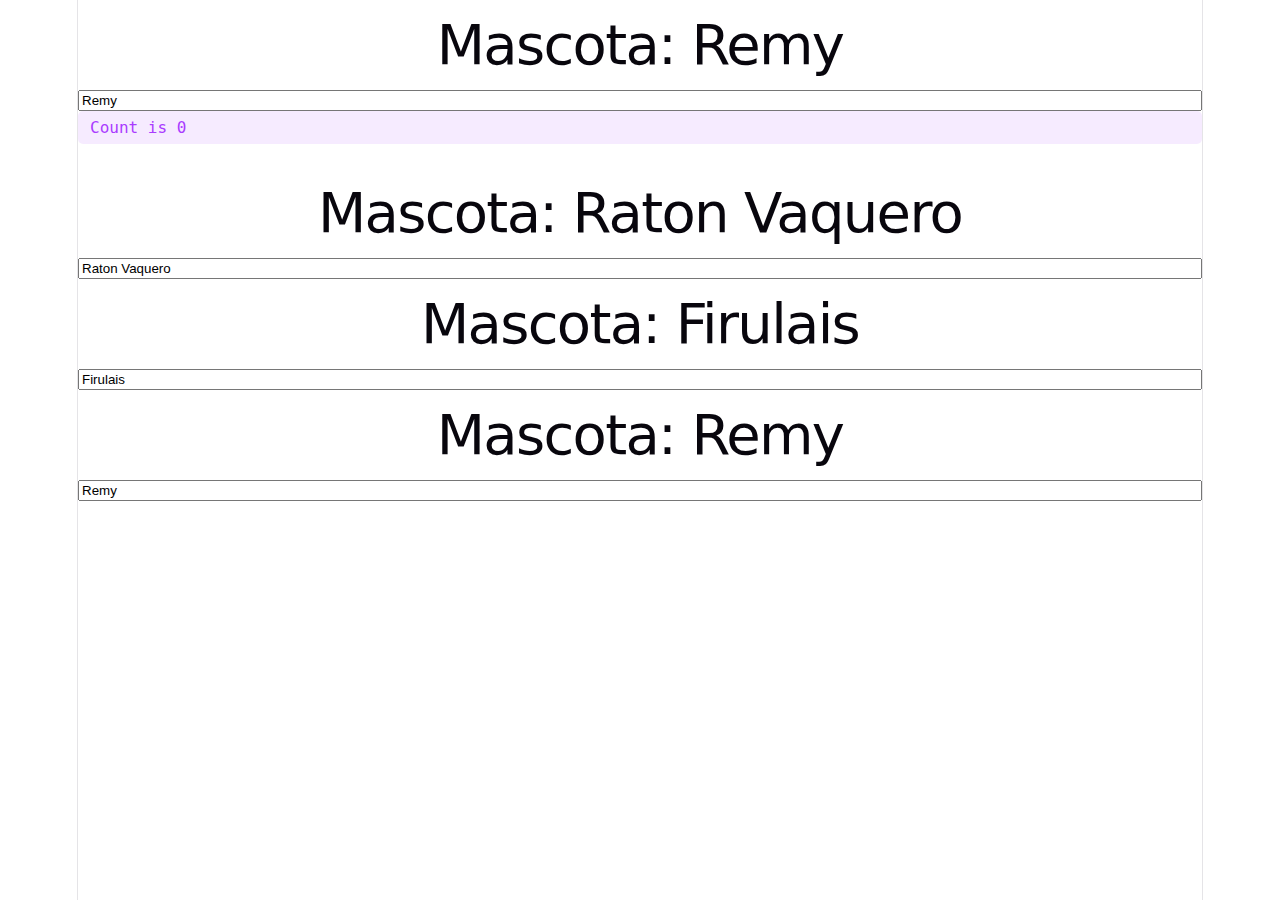
<file: vitePrueba/index.html>
<!doctype html>
<html lang="en">
  <head>
    <meta charset="UTF-8" />
    <link rel="icon" type="image/svg+xml" href="./favicon.svg" />
    <meta name="viewport" content="width=device-width, initial-scale=1.0" />
    <title>prueba</title>
    <script type="module" crossorigin src="./assets/index-CroY1Ijg.js"></script>
    <link rel="stylesheet" crossorigin href="./assets/index-CsUDhMuy.css">
  </head>
  <body>
    <div id="app"></div>
  </body>
</html>
</file>
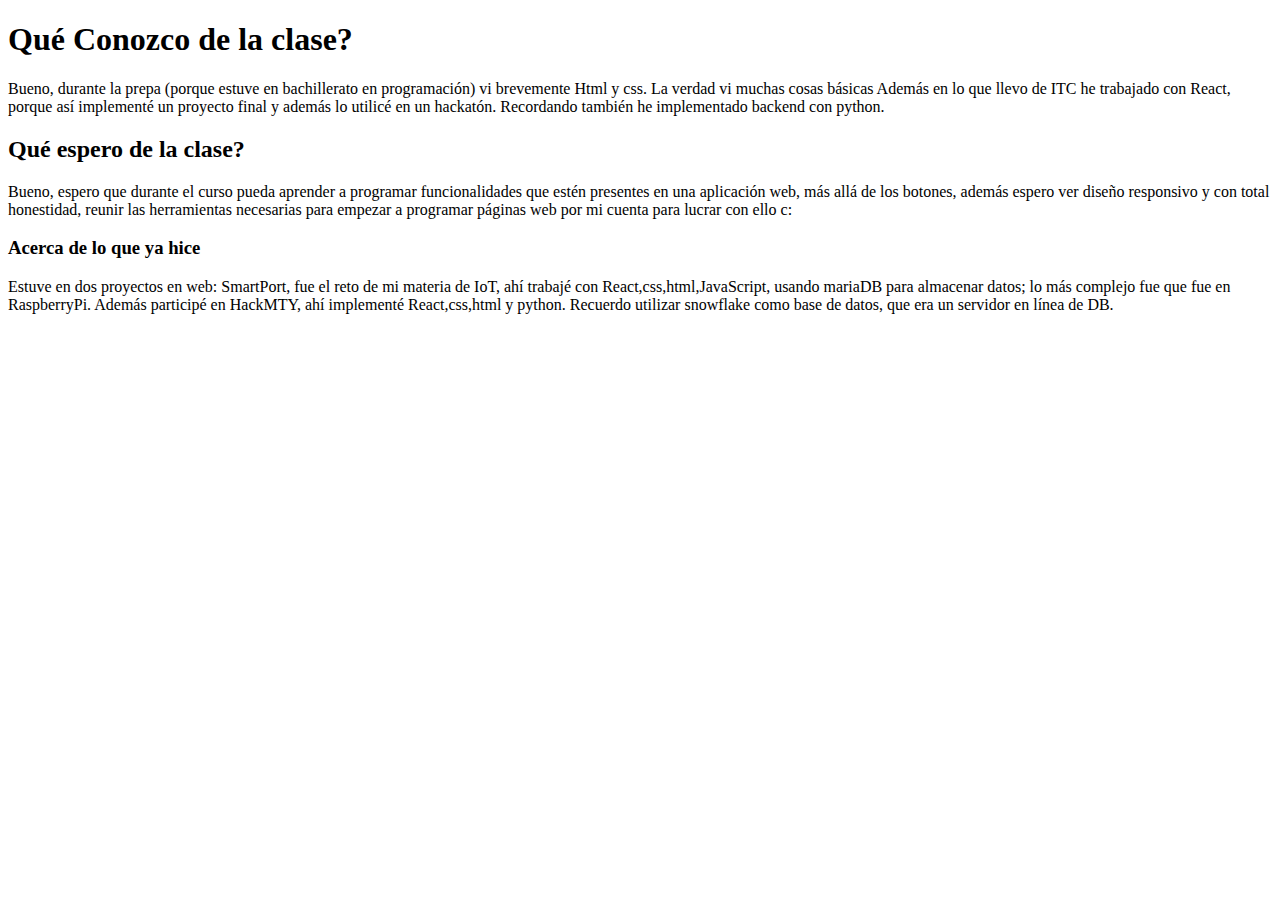
<file: archivo.html>
<!DOCTYPE html>
<html>
    <head>
        <title>Clase</title>
    </head>
<body>
<h1>Qué Conozco de la clase?</h1>
<p>Bueno, durante la prepa (porque estuve en bachillerato en programación) vi brevemente Html y css. La verdad vi muchas cosas básicas
    Además en lo que llevo de ITC he trabajado con React, porque así implementé un proyecto final y además lo utilicé en un hackatón.
    Recordando también he implementado backend con python.
</p>
<h2>Qué espero de la clase?</h2>
<p>
    Bueno, espero que durante el curso pueda aprender a programar funcionalidades que estén presentes en una aplicación web, más allá de los botones, además espero ver diseño responsivo y con total honestidad, reunir las herramientas necesarias para empezar a programar páginas web por mi cuenta para lucrar con ello c:
</p>
<h3> Acerca de lo que ya hice</h3>
<p>Estuve en dos proyectos en web: SmartPort, fue el reto de mi materia de IoT, ahí trabajé con React,css,html,JavaScript, usando mariaDB para almacenar datos; lo más complejo fue que fue en RaspberryPi. Además participé en HackMTY, ahí implementé React,css,html y python. Recuerdo utilizar snowflake como base de datos, que era un servidor en línea de DB.</p>
</body>
</html>
</file>
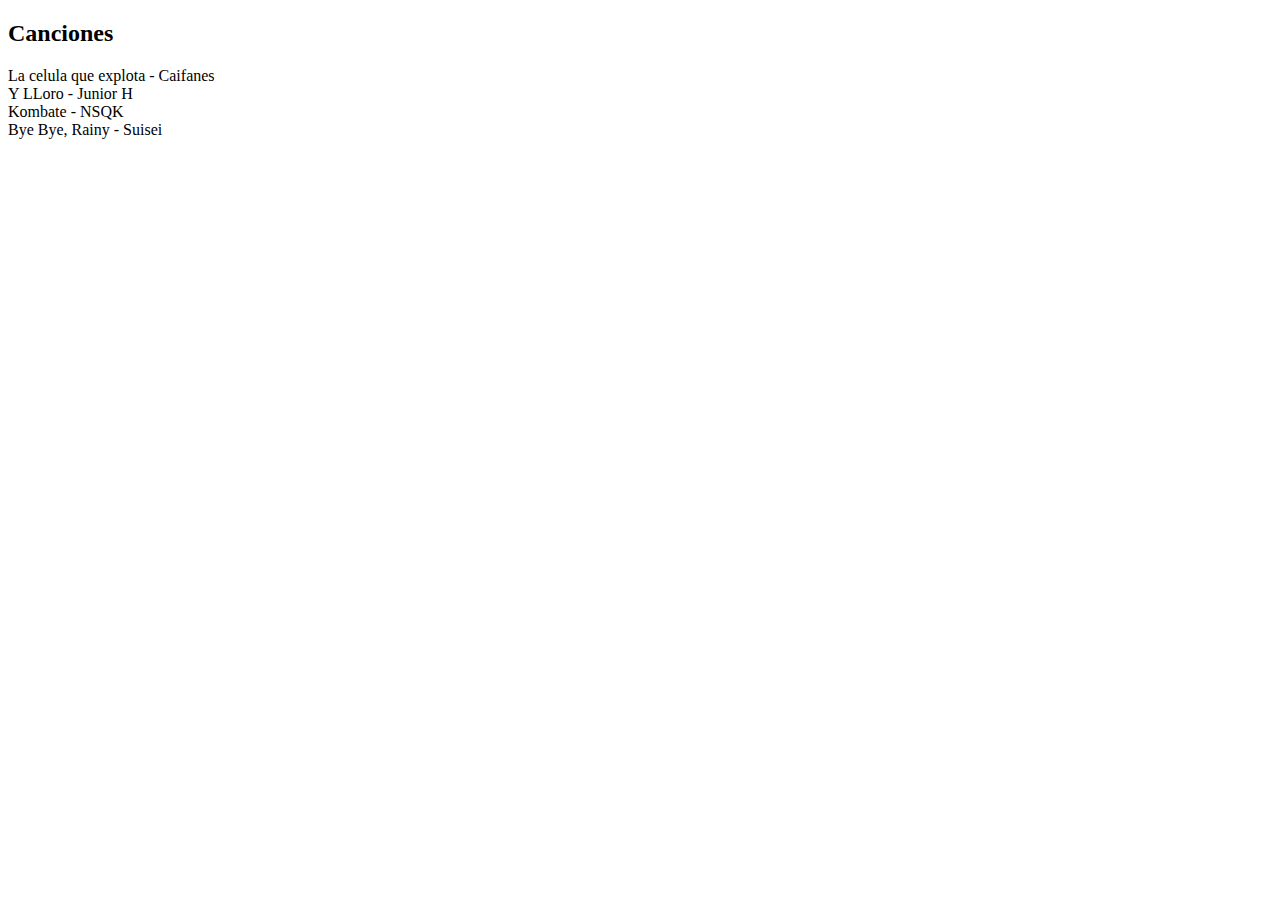
<file: RETOF.html>
<!DOCTYPE html>
<html lang="es">
<head>
    <title>Competencia</title>
    <link rel="stylesheet">
</head>
<body>

    <h2>Canciones</h2>
    <div id="canciones"></div>

    <script>
        fetch("a.json")
            .then(res => res.json())
            .then(data => {
                let contenedor = document.getElementById("canciones");

                contenedor.innerHTML += data.persona1.titulo + " - " + data.persona1.autor + "<br>";
                contenedor.innerHTML += data.persona2.titulo + " - " + data.persona2.autor + "<br>";
                contenedor.innerHTML += data.persona3.titulo + " - " + data.persona3.autor + "<br>";
                contenedor.innerHTML += data.persona4.titulo + " - " + data.persona4.autor + "<br>";
            });
    </script>

</body>
</html>
</file>
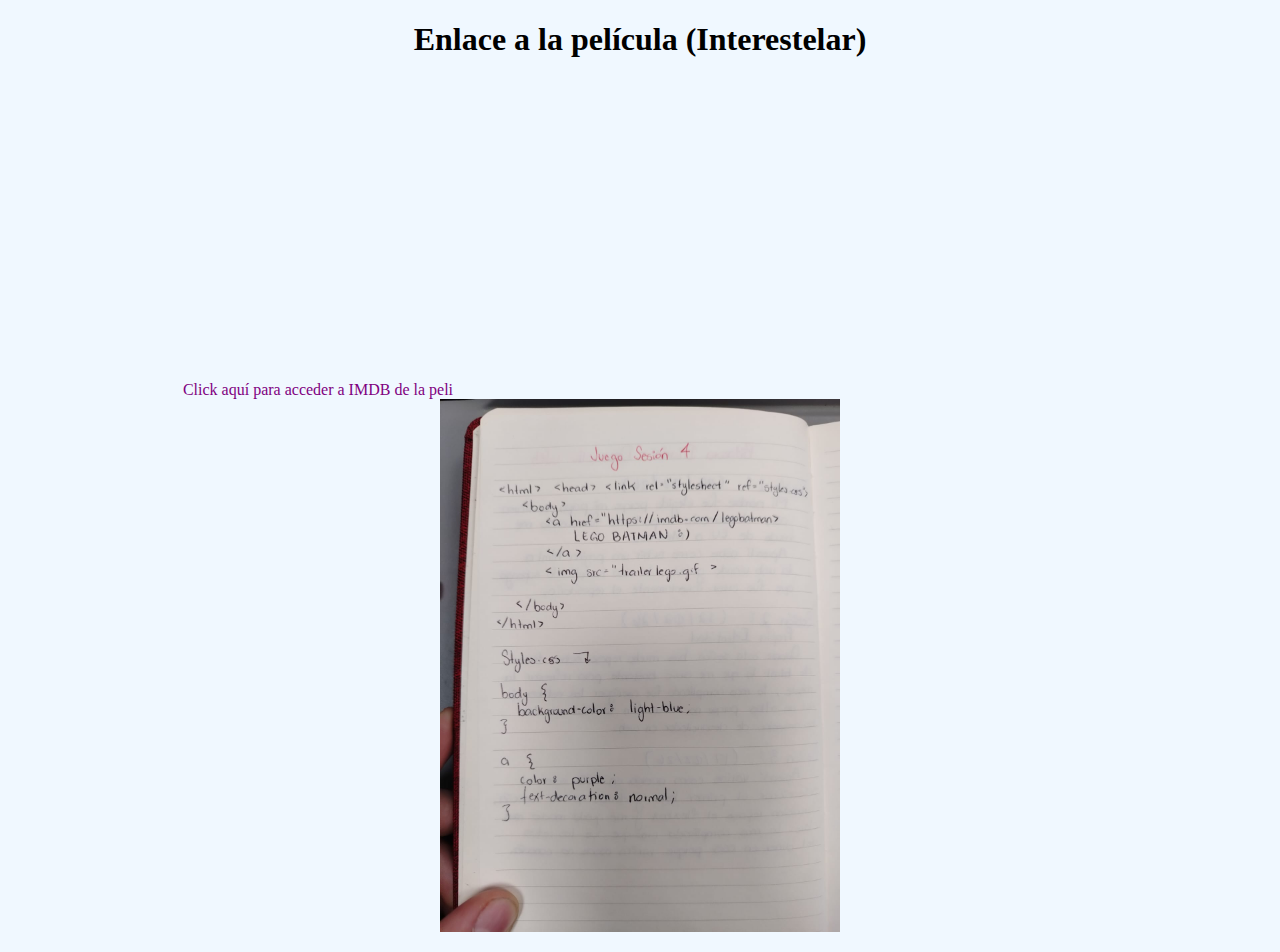
<file: reto/compe.html>
<!DOCTYPE html>
<html lang="es">
<head>
    <title>Competencia</title>
    <link rel="stylesheet" href="estilos.css">
</head>
    <body>
        <center>
        <div class="Uno">
            <h1>Enlace a la película (Interestelar)</h1>
            <a href="https://www.imdb.com/es-es/title/tt0816692/?reasonForLanguagePrompt=browser_header_mismatch">Click aquí para acceder a IMDB de la peli</a>
            <iframe width="560" height="315" src="https://www.youtube.com/watch?v=LYS2O1nl9iM" title="Reproductor de video" frameborder="0" allow="accelerometer; autoplay; clipboard-write; encrypted-media; gyroscope; picture-in-picture" allowfullscreen></iframe>
            <img src="foto.jfif" width="400px">
        </center>
        </div>
        <p></p>
    </body>
</html>
</file>
<file: vitePrueba/assets/index-CsUDhMuy.css>
:root{--text:#6b6375;--text-h:#08060d;--bg:#fff;--border:#e5e4e7;--code-bg:#f4f3ec;--accent:#aa3bff;--accent-bg:#aa3bff1a;--accent-border:#aa3bff80;--social-bg:#f4f3ec80;--shadow:#0000001a 0 10px 15px -3px, #0000000d 0 4px 6px -2px;--sans:system-ui, "Segoe UI", Roboto, sans-serif;--heading:system-ui, "Segoe UI", Roboto, sans-serif;--mono:ui-monospace, Consolas, monospace;font:18px/145% var(--sans);letter-spacing:.18px;--lightningcss-light:initial;--lightningcss-dark: ;color-scheme:light dark;color:var(--text);background:var(--bg);font-synthesis:none;text-rendering:optimizelegibility;-webkit-font-smoothing:antialiased;-moz-osx-font-smoothing:grayscale}@media (prefers-color-scheme:dark){:root{--lightningcss-light: ;--lightningcss-dark:initial}}@media (width<=1024px){:root{font-size:16px}}@media (prefers-color-scheme:dark){:root{--text:#9ca3af;--text-h:#f3f4f6;--bg:#16171d;--border:#2e303a;--code-bg:#1f2028;--accent:#c084fc;--accent-bg:#c084fc26;--accent-border:#c084fc80;--social-bg:#2f303a80;--shadow:#0006 0 10px 15px -3px, #00000040 0 4px 6px -2px}#social .button-icon{filter:invert()brightness(2)}}body{margin:0}h1,h2{font-family:var(--heading);color:var(--text-h);font-weight:500}h1{letter-spacing:-1.68px;margin:32px 0;font-size:56px}@media (width<=1024px){h1{margin:20px 0;font-size:36px}}h2{letter-spacing:-.24px;margin:0 0 8px;font-size:24px;line-height:118%}@media (width<=1024px){h2{font-size:20px}}p{margin:0}code,.counter{font-family:var(--mono);color:var(--text-h);border-radius:4px;display:inline-flex}code{background:var(--code-bg);padding:4px 8px;font-size:15px;line-height:135%}.counter{color:var(--accent);background:var(--accent-bg);border:2px solid #0000;border-radius:5px;margin-bottom:24px;padding:5px 10px;font-size:16px;transition:border-color .3s}.counter:hover{border-color:var(--accent-border)}.counter:focus-visible{outline:2px solid var(--accent);outline-offset:2px}.hero{position:relative}.hero .base,.hero .framework,.hero .vite{margin:0 auto;inset-inline:0}.hero .base{z-index:0;width:170px;position:relative}.hero .framework,.hero .vite{position:absolute}.hero .framework{z-index:1;height:28px;top:34px;transform:perspective(2000px)rotate(300deg)rotateX(44deg)rotateY(39deg)scale(1.4)}.hero .vite{z-index:0;width:auto;height:26px;top:107px;transform:perspective(2000px)rotate(300deg)rotateX(40deg)rotateY(39deg)scale(.8)}#app{text-align:center;border-inline:1px solid var(--border);box-sizing:border-box;flex-direction:column;width:1126px;max-width:100%;min-height:100svh;margin:0 auto;display:flex}#center{flex-direction:column;flex-grow:1;place-content:center;place-items:center;gap:25px;display:flex}@media (width<=1024px){#center{gap:18px;padding:32px 20px 24px}}#next-steps{border-top:1px solid var(--border);text-align:left;display:flex}#next-steps>div{flex:1 1 0;padding:32px}@media (width<=1024px){#next-steps>div{padding:24px 20px}}#next-steps .icon{width:22px;height:22px;margin-bottom:16px}@media (width<=1024px){#next-steps{text-align:center;flex-direction:column}}#docs{border-right:1px solid var(--border)}@media (width<=1024px){#docs{border-right:none;border-bottom:1px solid var(--border)}}#next-steps ul{gap:8px;margin:32px 0 0;padding:0;list-style:none;display:flex}#next-steps ul .logo{height:18px}#next-steps ul a{color:var(--text-h);background:var(--social-bg);border-radius:6px;align-items:center;gap:8px;padding:6px 12px;font-size:16px;text-decoration:none;transition:box-shadow .3s;display:flex}#next-steps ul a:hover{box-shadow:var(--shadow)}#next-steps ul a .button-icon{width:18px;height:18px}@media (width<=1024px){#next-steps ul{flex-wrap:wrap;justify-content:center;margin-top:20px}#next-steps ul li{flex:calc(50% - 8px)}#next-steps ul a{box-sizing:border-box;justify-content:center;width:100%}}#spacer{border-top:1px solid var(--border);height:88px}@media (width<=1024px){#spacer{height:48px}}.ticks{width:100%;position:relative}.ticks:before,.ticks:after{content:"";border:5px solid #0000;position:absolute;top:-4.5px}.ticks:before{border-left-color:var(--border);left:0}.ticks:after{border-right-color:var(--border);right:0}
</file>
<file: reto/estilos.css>
body{
    background-color: aliceblue;
}

.Uno a{
    color: purple;
    text-decoration: none;
    margin-right: 80px;
}
</file>
